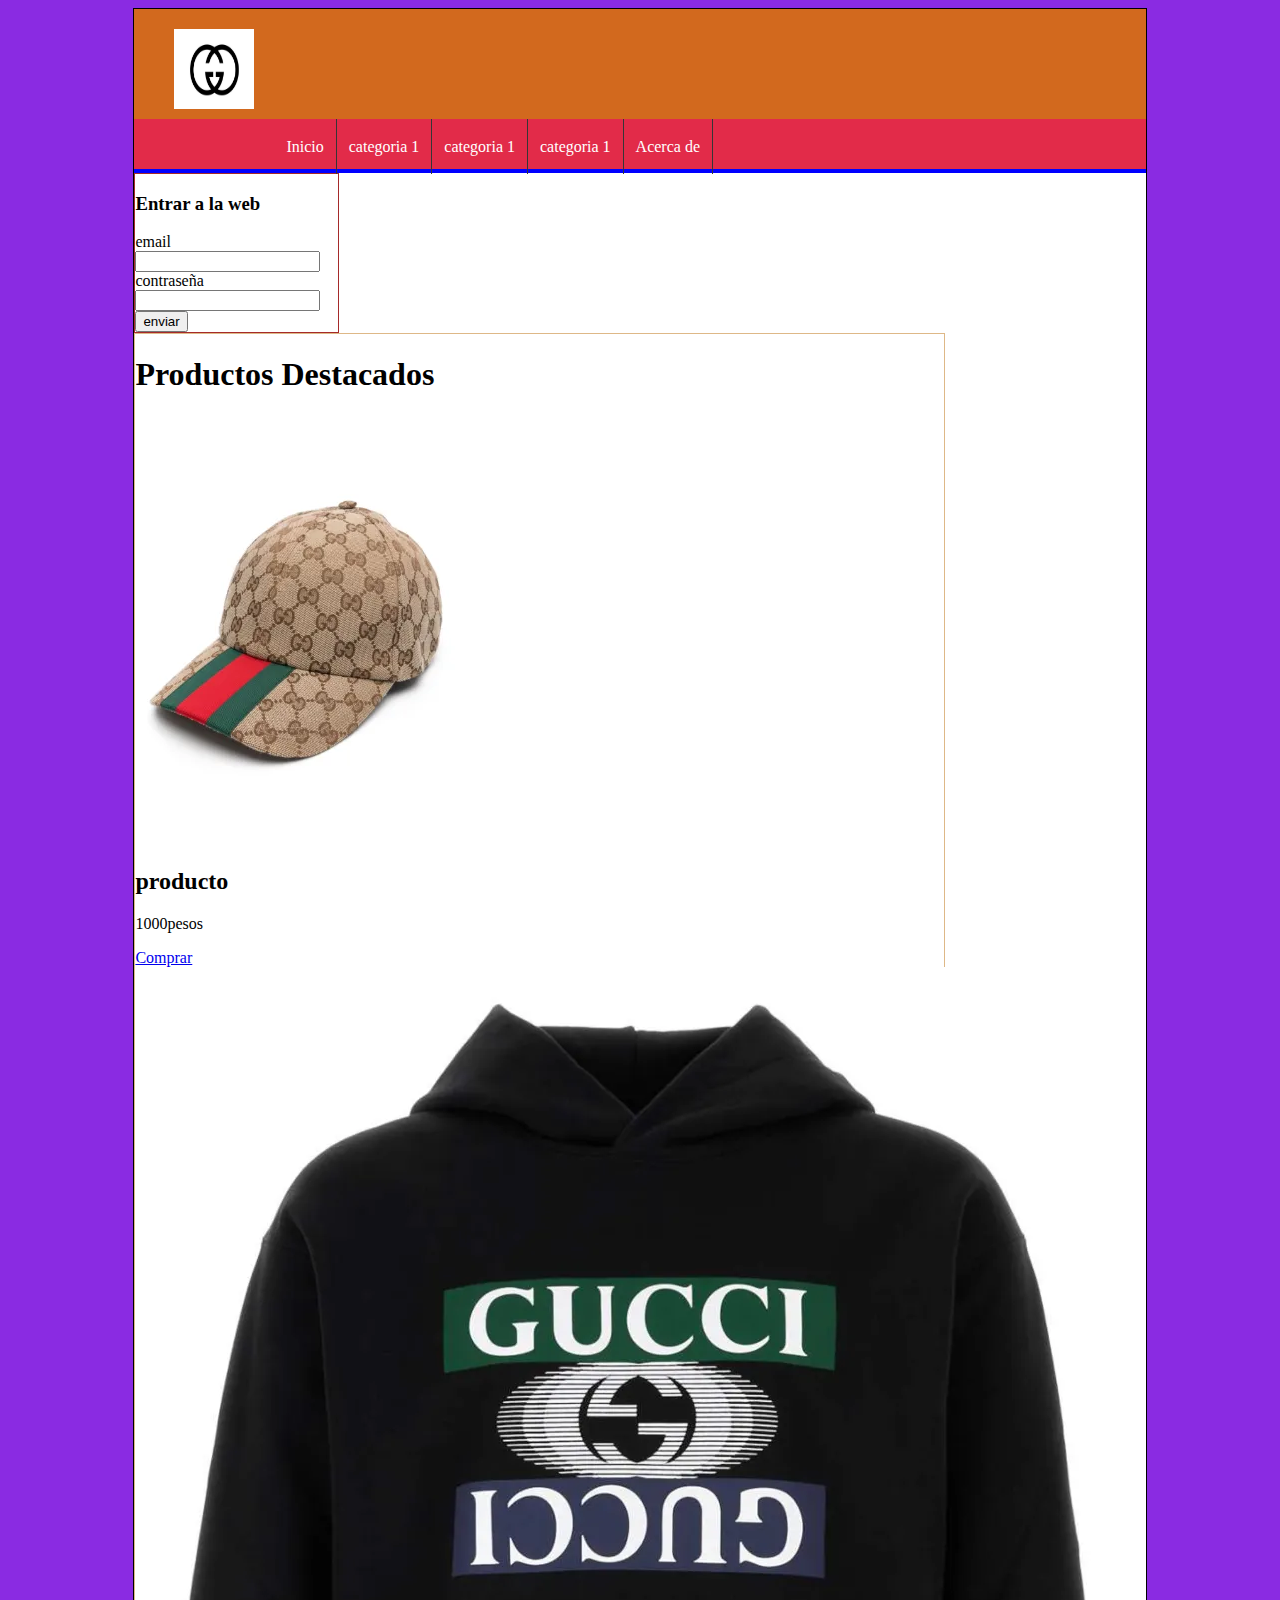
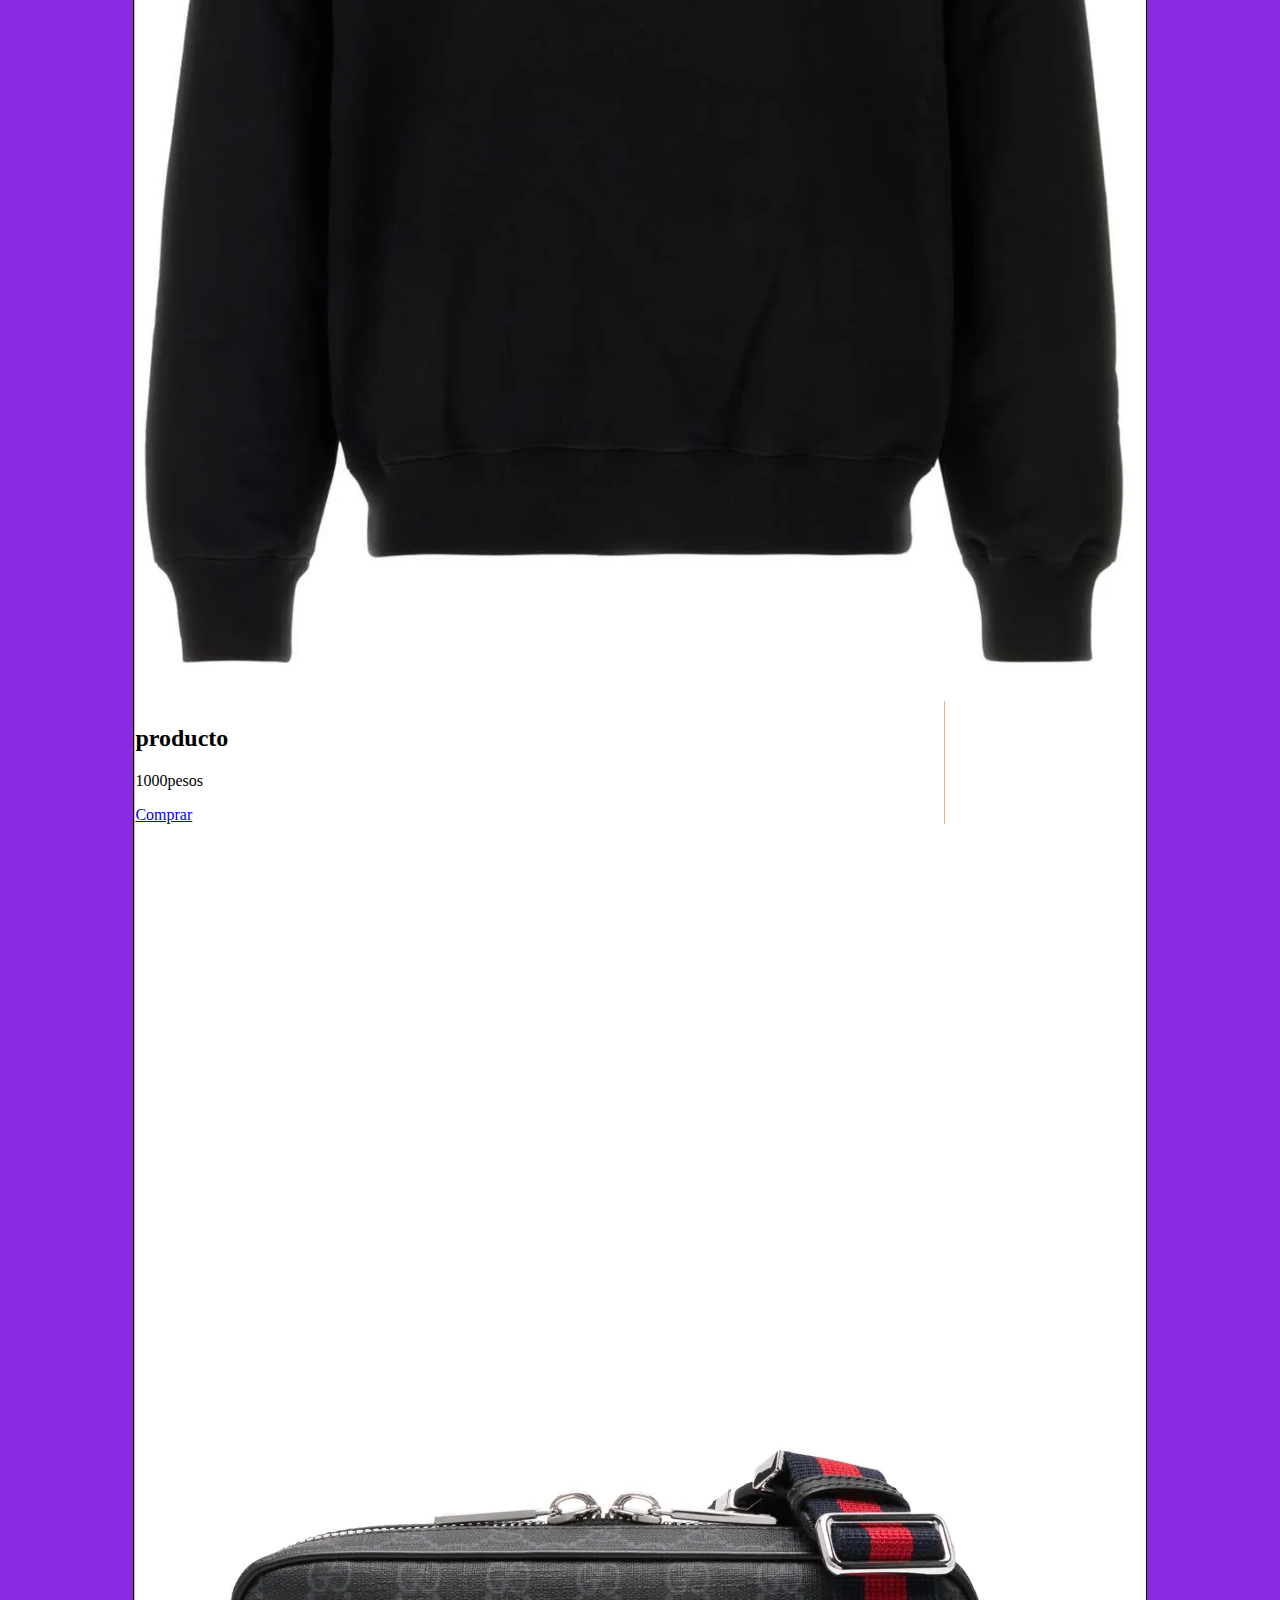
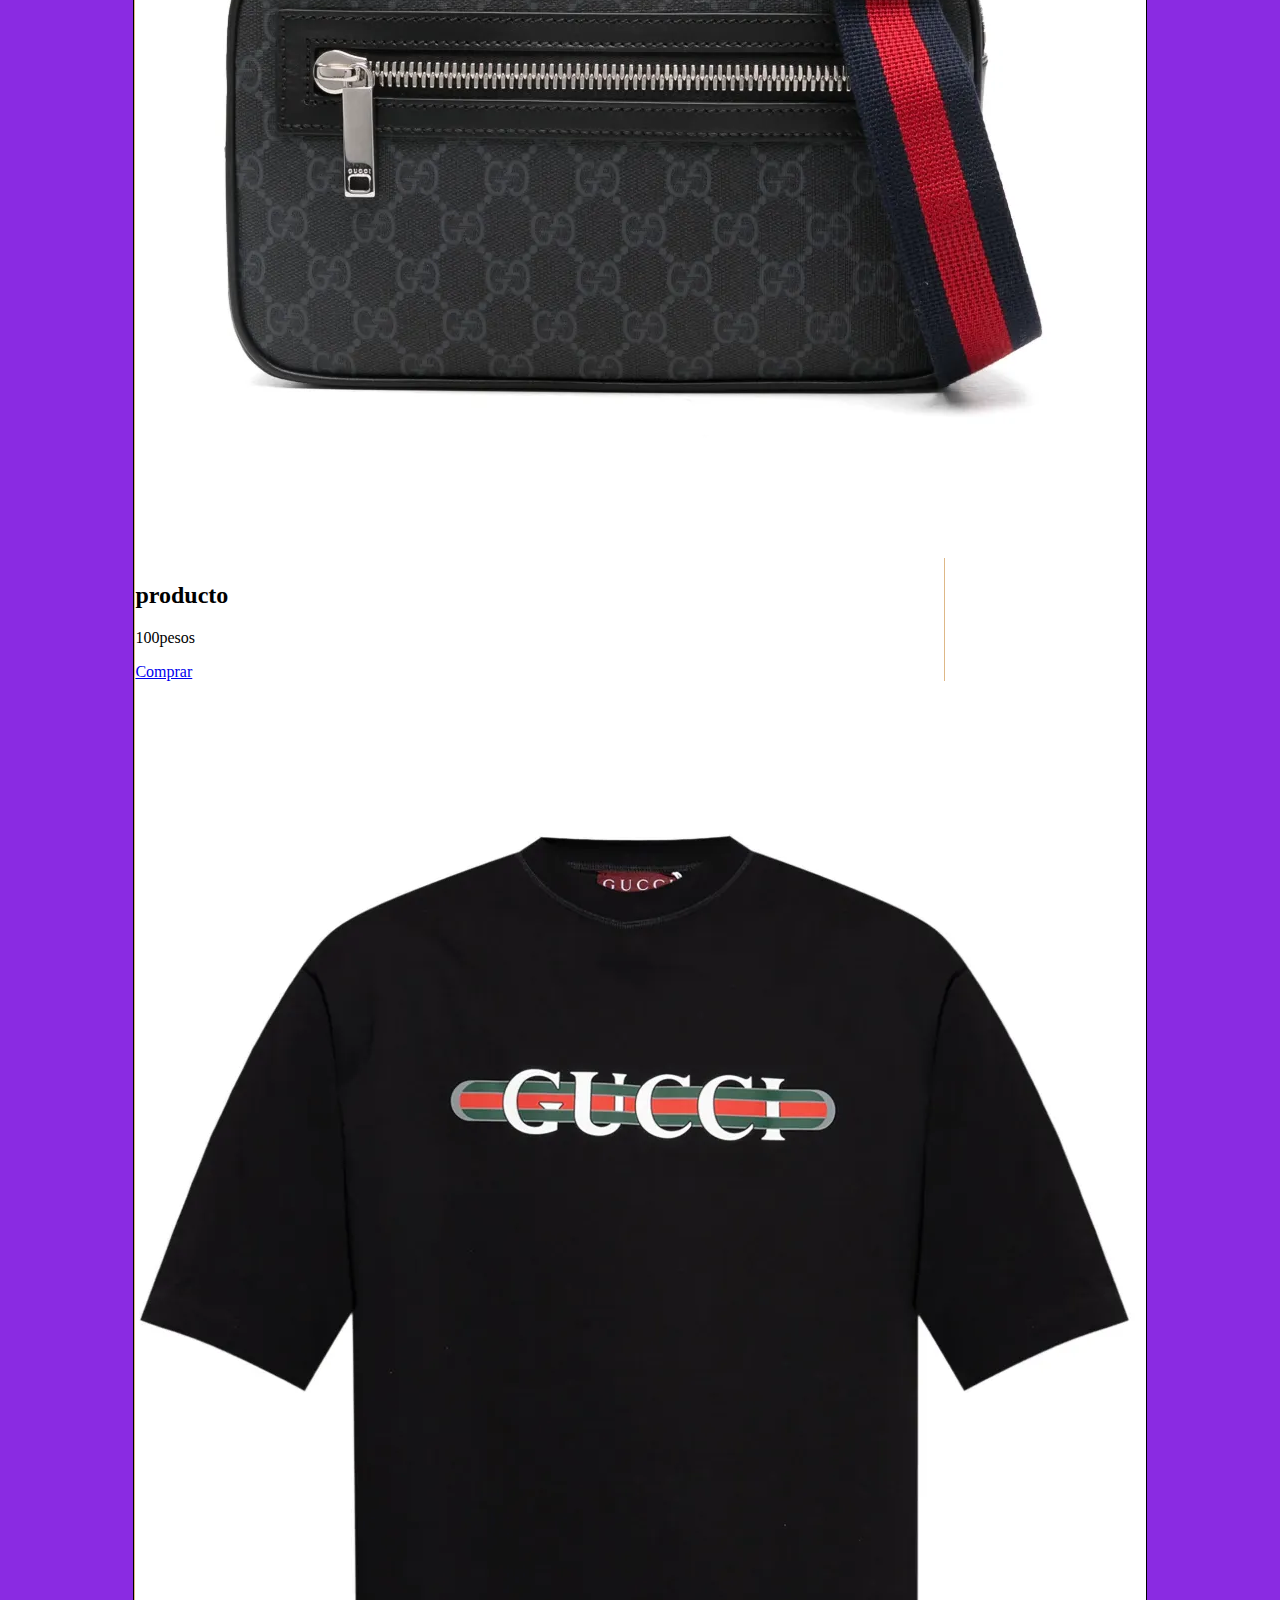
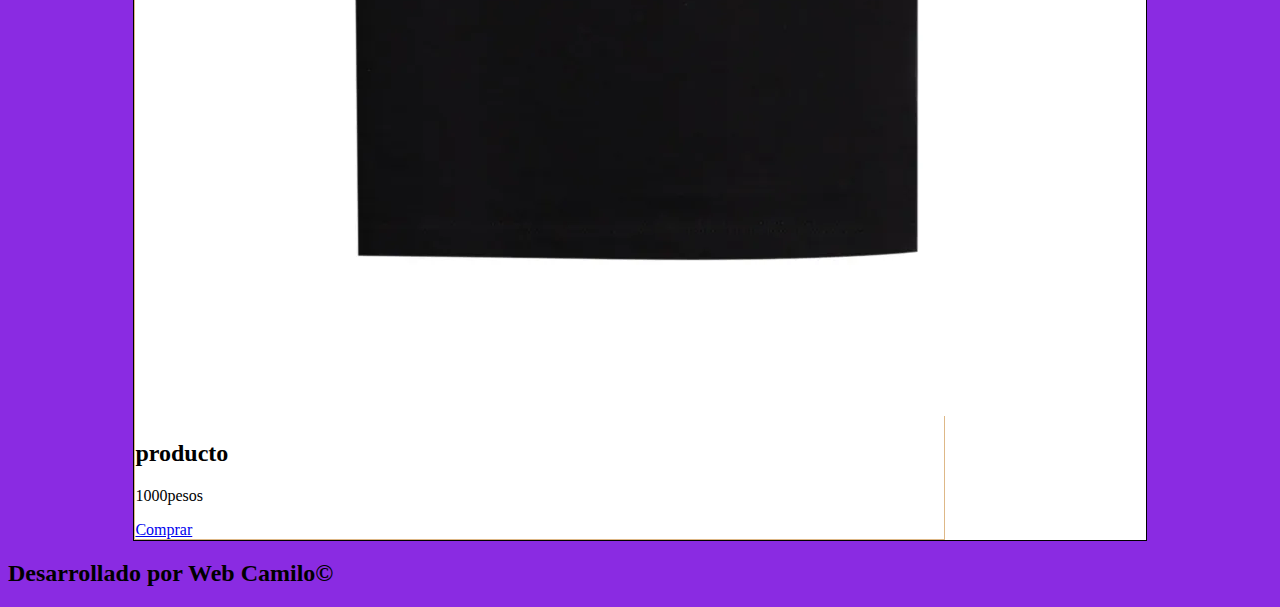
<file: index2.html>
<!DOCTYPE html>
<html lang="es">
<head>
    <meta charset="UTF-8">
    <meta name="viewport" content="width=device-width, initial-scale=1.0">
    <link rel="stylesheet" href="style.css">
    <title>proyecto php</title>
</head>
<body>

    <div id="container">
         <header id="header">
            <div id="logo">
                <img src="img/Gucci-Symbolo-jpn.jpg" alt="logo de tienda">
                <a href="index2.html"></a>
        </header>

        <nav id="menu">
           <ul>
            <li>
                <a href="https://pbs.twimg.com/profile_images/1301285929244557314/X_egq-Zy_400x400.jpg">Inicio</a>
            </li>
            <li>
                <a href="https://i.ytimg.com/vi/hwdwRXLvJD0/maxresdefault.jpg">categoria 1</a>
            </li>
            <li>
                <a href="#">categoria 1</a>
            </li>
            <li>
                <a href="#">categoria 1</a>
            </li>
            <li>
                <a href="#">Acerca de</a>
            </li>
           </ul>
        </nav>

        <div id="content">

            <aside id="lateral">
        
                <div id="login" class="block_aside">
                    <h3>Entrar a la web</h3>
                    <form action="#" method="post">

                        <label for="email">email</label>
                        <input type="email" name="email">

                        <label for="password">contraseña</label>
                        <input type="password" name="password">

                        <input type="submit" value="enviar">
                        
                    </form>

                </div>
            </aside>
            <div id="central">

                <h1>Productos Destacados</h1>

                <div class="product">
                    <img src="img/gorra.jpg.jpg" alt="">
                    <h2>producto</h2>
                    <p>1000pesos</p>
                    <a href="#" class="button">Comprar</a>

                </div>
                <div class="product">
                    <img src="img/buzo.jpg" alt="">
                    <h2>producto</h2>
                    <p>1000pesos</p>
                    <a href="#" class="button">Comprar</a>

                </div>
                <div class="product">
                    <img src="img/carriel.jpg" alt="">
                    <h2>producto</h2>
                    <p>100pesos</p>
                    <a href="#" class="button">Comprar</a>

                </div>
                <div class="product">
                    <img src="img/camizeta.jpg" alt="">
                    <h2>producto</h2>
                    <p>1000pesos</p>
                    <a href="#" class="button">Comprar</a>

                </div>

        
                    
                   
                </div>
            </div>
        </div>
        <footer id="footer">

            <h2>Desarrollado por  Web Camilo&copy;</h2>

            
        </footer>
    


</body>
</html>
</file>
<file: style.css>
*{
    margin: opx;
    padding: opx;
}


body{

    background-color: blueviolet;
}
#container{
    width: 80%;
   margin: 0px auto;
    border: 1px solid black;
}


#header{
    height: 110px;
    background-color: chocolate;
    color: white;
    text-align: center;
    line-height: 100px;
} 

#logo{
    padding: 20px;
    margin-left: 20px;
    float: left;
}

#logo img{
    float: left;
    width: 80px;
    height: 80px;
}
#menu{

    background-color: rgb(226, 43, 73);
    color: white;
    height: 50px;
    border-bottom: 4px solid blue
}

#menu ul{
    list-style: none;
    text-decoration: none;
    margin:0px;
    margin-left:25px;

}

#menu ul li {
    line-height: 55px;
    float: left;
    border-right: 1px solid #363636
}
#menu a{
    display: block;
    color: white;
    text-decoration: none;
padding-left: 12px;
padding-right: 12px;
}
#menu a:hover{
    background-color: chartreuse;
}

#content{

    margin: 0px auto;
 
    background:white
    ;
}
/*barra lateral*/
#lateral{
    width: 20%;
    border: 1px solid brown;
}

#central{
    width: 80%;
    border: 1px solid burlywood;

}
</file>
